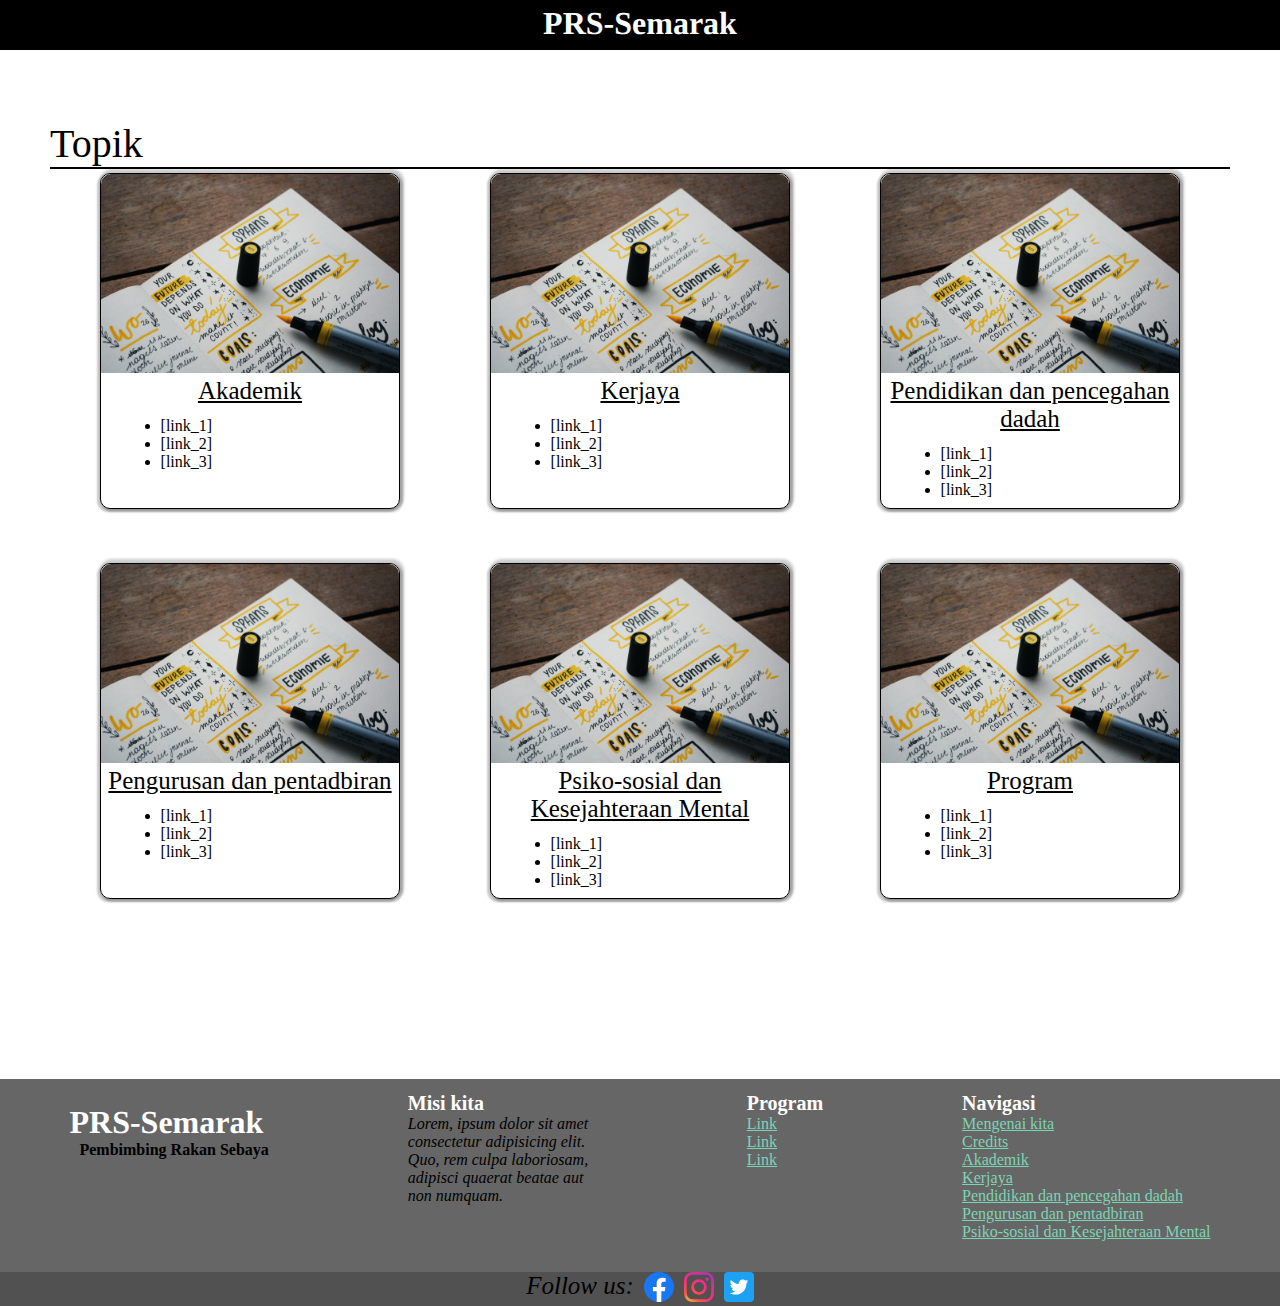
<file: index.html>
<!DOCTYPE html>
<html lang="en">
<head>
    <link href="stylesheet1.css" rel="stylesheet">
    <meta charset="UTF-8">
    <meta http-equiv="X-UA-Compatible" content="IE=edge">
    <meta name="viewport" content="width=device-width, initial-scale=1.0">
    <title>PRS-Semarak</title>
</head>
<body>
    <header>
        <h1>PRS-Semarak</h1>
    </header>
    <div id="topic-links">
        <p id="topic">Topik</p>
        <div class="topics-links-box">
            <div class="topics-links-box-child">
                <a href="topics.html" target="_blank"><img class="topic-img" src="estee-janssens-zEqkUMiMxMI-unsplash.jpg" alt="An image here"></a>
                <a id="topic-link-title" href="topics.html" target="_blank">Akademik</a>
                <ul class="topic-ul">
                    <li>[link_1]</li>
                    <li>[link_2]</li>
                    <li>[link_3]</li>
                </ul>
            </div>
            <div class="topics-links-box-child">
                <img class="topic-img" src="estee-janssens-zEqkUMiMxMI-unsplash.jpg" alt="An image here">
                <a id="topic-link-title" href="#">Kerjaya</a>
                <ul class="topic-ul">
                    <li>[link_1]</li>
                    <li>[link_2]</li>
                    <li>[link_3]</li>
                </ul>
            </div>
            <div class="topics-links-box-child">
                <img class="topic-img" src="estee-janssens-zEqkUMiMxMI-unsplash.jpg" alt="An image here">
                <a id="topic-link-title" href="#">Pendidikan dan pencegahan dadah</a>
                <ul class="topic-ul">
                    <li>[link_1]</li>
                    <li>[link_2]</li>
                    <li>[link_3]</li>
                </ul>
            </div>
            <div class="topics-links-box-child">
                <img class="topic-img" src="estee-janssens-zEqkUMiMxMI-unsplash.jpg" alt="An image here">
                <a id="topic-link-title" href="#">Pengurusan dan pentadbiran</a>
                <ul class="topic-ul">
                    <li>[link_1]</li>
                    <li>[link_2]</li>
                    <li>[link_3]</li>
                </ul>
            </div>
            <div class="topics-links-box-child">
                <img class="topic-img" src="estee-janssens-zEqkUMiMxMI-unsplash.jpg" alt="An image here">
                <a id="topic-link-title" href="#">Psiko-sosial dan Kesejahteraan Mental</a>
                <ul class="topic-ul">
                    <li>[link_1]</li>
                    <li>[link_2]</li>
                    <li>[link_3]</li>
                </ul>
            </div>
            <div class="topics-links-box-child">
                <img class="topic-img" src="estee-janssens-zEqkUMiMxMI-unsplash.jpg" alt="An image here">
                <a id="topic-link-title" href="#">Program</a>
                <ul class="topic-ul">
                    <li>[link_1]</li>
                    <li>[link_2]</li>
                    <li>[link_3]</li>
                </ul>
            </div>
        </div>
    </div>
    <footer id="footer">
        <div class="footer-nav">
        <div class="sometexts-child"> 
            <h1 class="footer-h1">PRS-Semarak</h1>
            <p class="prs-style">Pembimbing Rakan Sebaya</p>
        </div>
        <div class="ourmission-child">
            <h2 class="yet-another-heading">Misi kita</h2>
            <p style="overflow: auto;"><em>Lorem, ipsum dolor sit amet consectetur adipisicing elit. Quo, rem culpa laboriosam, adipisci quaerat beatae aut non numquam.</em></p>
        </div>
        <div class="events-child">
            <h3 class="yet-another-heading">Program</h3>
            <ul class="none-ul">
                <li><a class="nav-links" href="">Link</a></li>
                <li><a class="nav-links" href="">Link</a></li>
                <li><a class="nav-links" href="">Link</a></li>
            </ul>
        </div>
        <div class="navigations-child">
            <h4 class="yet-another-heading">Navigasi</h4>
            <ul class="none-ul">
                <li><a class="nav-links" href="">Mengenai kita</a></li>
                <li><a class="nav-links" target="_blank" href="">Credits</a></li>
                <li><a class="nav-links" href="">Akademik</a></li>
                <li><a class="nav-links" href="">Kerjaya</a></li>
                <li><a class="nav-links" href="">Pendidikan dan pencegahan dadah</a></li>
                <li><a class="nav-links" href="">Pengurusan dan pentadbiran</a></li>
                <li><a class="nav-links" href="">Psiko-sosial dan Kesejahteraan Mental</a></li>
            </ul>
        </div>
        </div>
        <div id="social-media-links">
            <p class="bottom-footer-p"><em>Follow us:</em></p>
                <a href=""><img class="logo" src="iconfinder_1_Facebook_colored_svg_copy_5296499.svg" alt="facebook logo"></a>
                <a href=""><img class="logo" src="iconfinder_1_Instagram_colored_svg_1_5296765.svg" alt="instagram logo"></a>
                <a href=""><img class="logo" src="iconfinder_1_Twitter3_colored_svg_5296516.svg" alt="twitter logo"></a>
        </div>
    </footer>
</body>
</html>
</file>
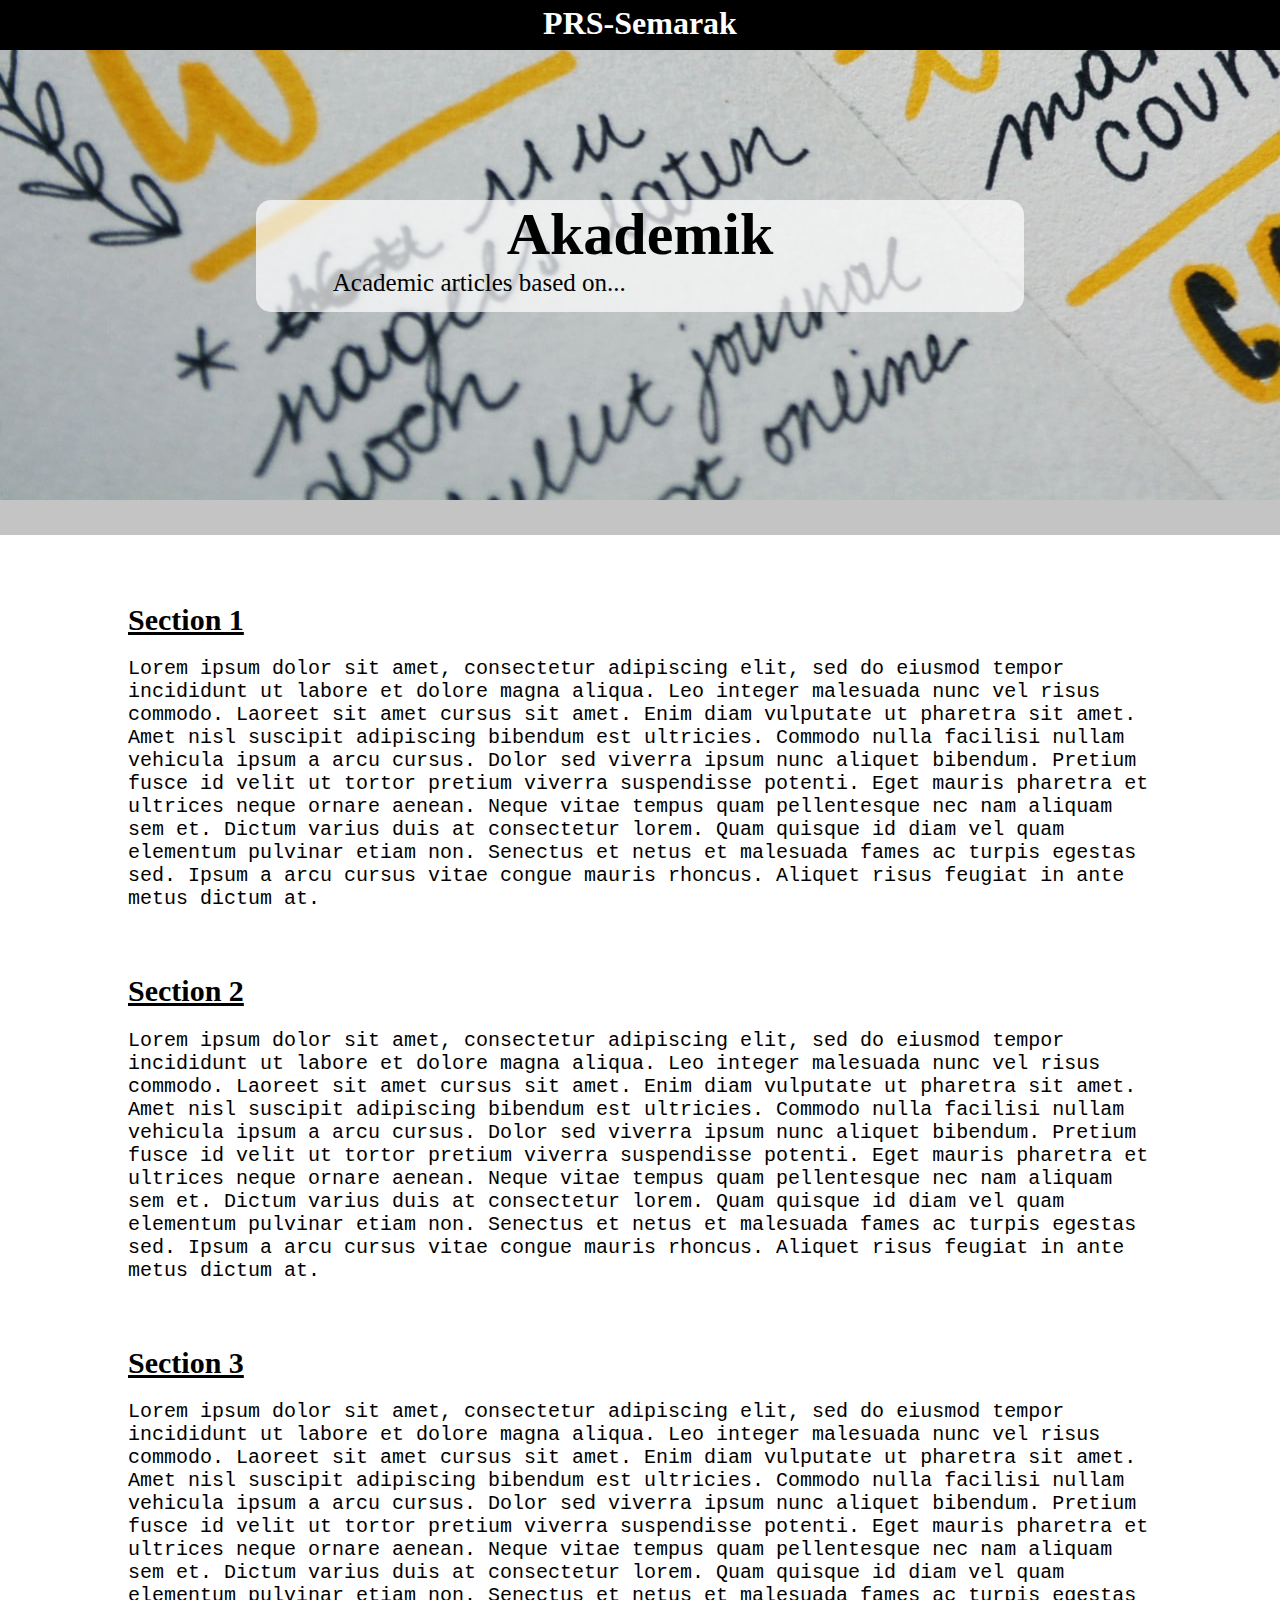
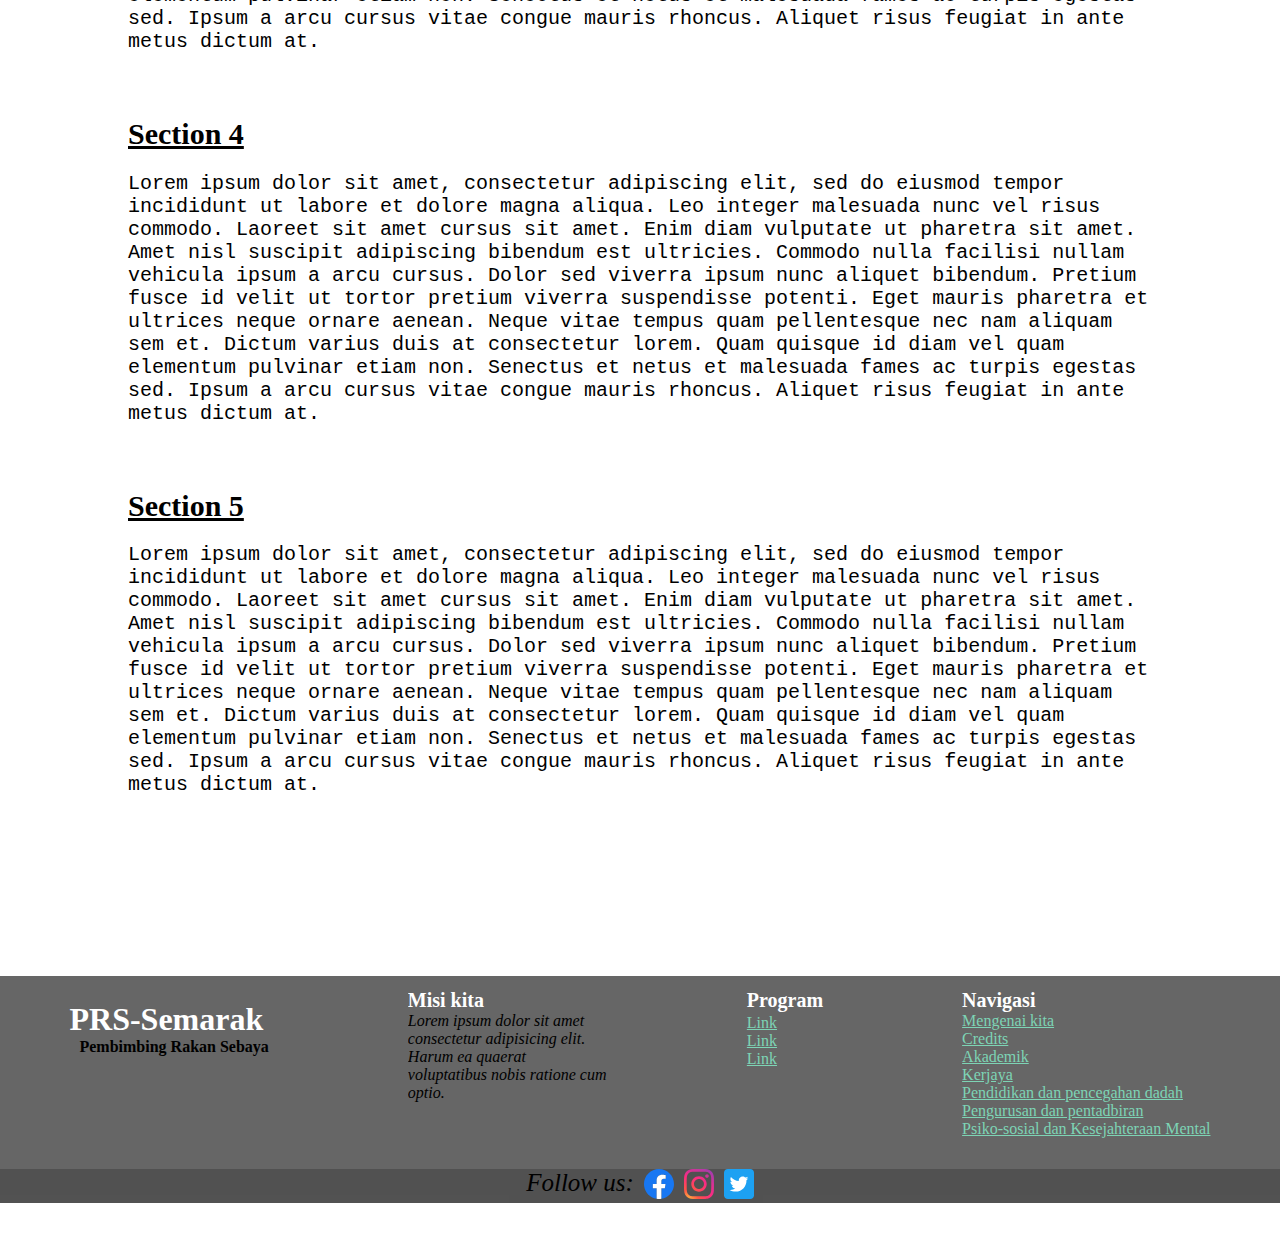
<file: topics.html>
<!DOCTYPE html>
<html lang="en">
<head>
    <link href="stylesheet_topics.css" rel="stylesheet">
    <meta charset="UTF-8">
    <meta http-equiv="X-UA-Compatible" content="IE=edge">
    <meta name="viewport" content="width=device-width, initial-scale=1.0">
    <title>Akademik</title>
</head>
<body>
    <header>
        <h1>PRS-Semarak</h1>
    </header>
    <div class="top-div">
        <img class="Academic_background_top-div" src="estee-janssens-zEqkUMiMxMI-unsplash.jpg" alt="an image here">
        <div class="title-and-description">
            <h2>Akademik</h2>
            <dl>Academic articles based on...</dl>
        </div>
    </div>
    <section id="section1">
        <h3>Section 1</h3>
        <p>Lorem ipsum dolor sit amet, consectetur adipiscing elit, sed do eiusmod tempor incididunt ut labore et dolore magna aliqua. Leo integer malesuada nunc vel risus commodo. Laoreet sit amet cursus sit amet. Enim diam vulputate ut pharetra sit amet. Amet nisl suscipit adipiscing bibendum est ultricies. Commodo nulla facilisi nullam vehicula ipsum a arcu cursus. Dolor sed viverra ipsum nunc aliquet bibendum. Pretium fusce id velit ut tortor pretium viverra suspendisse potenti. Eget mauris pharetra et ultrices neque ornare aenean. Neque vitae tempus quam pellentesque nec nam aliquam sem et. Dictum varius duis at consectetur lorem. Quam quisque id diam vel quam elementum pulvinar etiam non. Senectus et netus et malesuada fames ac turpis egestas sed. Ipsum a arcu cursus vitae congue mauris rhoncus. Aliquet risus feugiat in ante metus dictum at.</p>
    </section>
    <section id="section2">
        <h3>Section 2</h3>
        <p>Lorem ipsum dolor sit amet, consectetur adipiscing elit, sed do eiusmod tempor incididunt ut labore et dolore magna aliqua. Leo integer malesuada nunc vel risus commodo. Laoreet sit amet cursus sit amet. Enim diam vulputate ut pharetra sit amet. Amet nisl suscipit adipiscing bibendum est ultricies. Commodo nulla facilisi nullam vehicula ipsum a arcu cursus. Dolor sed viverra ipsum nunc aliquet bibendum. Pretium fusce id velit ut tortor pretium viverra suspendisse potenti. Eget mauris pharetra et ultrices neque ornare aenean. Neque vitae tempus quam pellentesque nec nam aliquam sem et. Dictum varius duis at consectetur lorem. Quam quisque id diam vel quam elementum pulvinar etiam non. Senectus et netus et malesuada fames ac turpis egestas sed. Ipsum a arcu cursus vitae congue mauris rhoncus. Aliquet risus feugiat in ante metus dictum at.</p>
    </section>
    <section id="section3">
        <h3>Section 3</h3>
        <p>Lorem ipsum dolor sit amet, consectetur adipiscing elit, sed do eiusmod tempor incididunt ut labore et dolore magna aliqua. Leo integer malesuada nunc vel risus commodo. Laoreet sit amet cursus sit amet. Enim diam vulputate ut pharetra sit amet. Amet nisl suscipit adipiscing bibendum est ultricies. Commodo nulla facilisi nullam vehicula ipsum a arcu cursus. Dolor sed viverra ipsum nunc aliquet bibendum. Pretium fusce id velit ut tortor pretium viverra suspendisse potenti. Eget mauris pharetra et ultrices neque ornare aenean. Neque vitae tempus quam pellentesque nec nam aliquam sem et. Dictum varius duis at consectetur lorem. Quam quisque id diam vel quam elementum pulvinar etiam non. Senectus et netus et malesuada fames ac turpis egestas sed. Ipsum a arcu cursus vitae congue mauris rhoncus. Aliquet risus feugiat in ante metus dictum at.</p>
    </section>
    <section id="section4">
        <h3>Section 4</h3>
        <p>Lorem ipsum dolor sit amet, consectetur adipiscing elit, sed do eiusmod tempor incididunt ut labore et dolore magna aliqua. Leo integer malesuada nunc vel risus commodo. Laoreet sit amet cursus sit amet. Enim diam vulputate ut pharetra sit amet. Amet nisl suscipit adipiscing bibendum est ultricies. Commodo nulla facilisi nullam vehicula ipsum a arcu cursus. Dolor sed viverra ipsum nunc aliquet bibendum. Pretium fusce id velit ut tortor pretium viverra suspendisse potenti. Eget mauris pharetra et ultrices neque ornare aenean. Neque vitae tempus quam pellentesque nec nam aliquam sem et. Dictum varius duis at consectetur lorem. Quam quisque id diam vel quam elementum pulvinar etiam non. Senectus et netus et malesuada fames ac turpis egestas sed. Ipsum a arcu cursus vitae congue mauris rhoncus. Aliquet risus feugiat in ante metus dictum at.</p>
    </section>
    <section id="section5">
        <h3>Section 5</h3>
        <p>Lorem ipsum dolor sit amet, consectetur adipiscing elit, sed do eiusmod tempor incididunt ut labore et dolore magna aliqua. Leo integer malesuada nunc vel risus commodo. Laoreet sit amet cursus sit amet. Enim diam vulputate ut pharetra sit amet. Amet nisl suscipit adipiscing bibendum est ultricies. Commodo nulla facilisi nullam vehicula ipsum a arcu cursus. Dolor sed viverra ipsum nunc aliquet bibendum. Pretium fusce id velit ut tortor pretium viverra suspendisse potenti. Eget mauris pharetra et ultrices neque ornare aenean. Neque vitae tempus quam pellentesque nec nam aliquam sem et. Dictum varius duis at consectetur lorem. Quam quisque id diam vel quam elementum pulvinar etiam non. Senectus et netus et malesuada fames ac turpis egestas sed. Ipsum a arcu cursus vitae congue mauris rhoncus. Aliquet risus feugiat in ante metus dictum at.</p>
    </section>
    <footer id="footer">
        <div class="footer-nav">
        <div class="sometexts-child"> 
            <h1 class="footer-h1">PRS-Semarak</h1>
            <p class="prs-style">Pembimbing Rakan Sebaya</p>
        </div>
        <div class="ourmission-child">
            <h2 class="yet-another-heading">Misi kita</h2>
            <p style="overflow: auto;"><em>Lorem ipsum dolor sit amet consectetur adipisicing elit. Harum ea quaerat voluptatibus nobis ratione cum optio.</em></p>
        </div>
        <div class="events-child">
            <h3 class="yet-another-heading">Program</h3>
            <ul class="none-ul">
                <li><a class="nav-links" href="">Link</a></li>
                <li><a class="nav-links" href="">Link</a></li>
                <li><a class="nav-links" href="">Link</a></li>
            </ul>
        </div>
        <div class="navigations-child">
            <h4 class="yet-another-heading">Navigasi</h4>
            <ul class="none-ul">
                <li><a class="nav-links" href="">Mengenai kita</a></li>
                <li><a class="nav-links" target="_blank" href="">Credits</a></li>
                <li><a class="nav-links" href="">Akademik</a></li>
                <li><a class="nav-links" href="">Kerjaya</a></li>
                <li><a class="nav-links" href="">Pendidikan dan pencegahan dadah</a></li>
                <li><a class="nav-links" href="">Pengurusan dan pentadbiran</a></li>
                <li><a class="nav-links" href="">Psiko-sosial dan Kesejahteraan Mental</a></li>
            </ul>
        </div>
        </div>
        <div id="social-media-links">
            <p class="bottom-footer-p"><em>Follow us:</em></p>
                <a href=""><img class="logo" src="iconfinder_1_Facebook_colored_svg_copy_5296499.svg" alt="facebook logo"></a>
                <a href=""><img class="logo" src="iconfinder_1_Instagram_colored_svg_1_5296765.svg" alt="instagram logo"></a>
                <a href=""><img class="logo" src="iconfinder_1_Twitter3_colored_svg_5296516.svg" alt="twitter logo"></a>
        </div>
    </footer>
</body>
</html>
</file>
<file: stylesheet1.css>
* {
    box-sizing: border-box;
    padding: 0;
    border: 0;
    margin: 0;
}  

header {
    position: fixed;
    top: 0px;
    width: 100%;
    height: 50px;
    padding: 0;
    margin: 0;
    background-color: black;
    z-index: 1;
}

h1 {
    color: white;
    text-align: center;
    margin-top: 5px;
    text-rendering: geometricPrecision;
    -webkit-font-smoothing: antialiased;
}

#topic-links {
    position: relative;
    top: 120px;
    margin-left: 50px;
    margin-right: 50px;
    z-index: 0;
}

#topic {
    font-size: 2.5em;
    border-bottom: 2px solid black;
    margin-bottom: 0;
    padding-bottom: 0;
}

.topics-links-box {
    display: flex;
    flex-direction: row;
    flex-wrap: wrap;
    justify-content: space-between;
    margin: -50px 50px 0px 50px;
}

.topics-links-box-child {
    border: 1px solid black;
    border-radius: 10px;
    width: 300px;
    margin-top: 5%;
    text-align: center;
    box-shadow: -2px 2px 2px 1px rgba(0, 0, 0, 0.2), 2px 2px 2px 1px rgba(0, 0, 0, 0.2), 2px -2px 3px 2px rgba(0, 0, 0, 0.2)
}

.topic-img {
    width: 100%;
    border-top-left-radius: 10px;
    border-top-right-radius: 10px;
}

#topic-link-title {
    color: black;
    font-size: 25px;
}

.topic-ul {
    text-align: left;
    margin-top: 4%;
    margin-left: 20%;
    padding-bottom: 3%;

}

#footer {
    position: relative;
    top: 200px;
    width: 100%;
    height: auto;
    background: rgba(0, 0, 0, 0.6);
}

.footer-nav {
    display: flex;
    flex-wrap: wrap;
    flex-direction: row;
    justify-content: space-around;
}

.footer-h1 {
    color: white;
    text-align: left;
    font-size: 2em;
    padding-top: 20px;
    padding-left: 0px;
}

.prs-style {
    font-size: 1em;
    font-weight: bold;
    padding-left: 10px;
}

.slogan-style {
    font-size: 2em;
    margin-top: 10%;
    padding-left: 10px;
}

.ourmission-child {
    margin-top: 1%;
    overflow: hidden;
    width: 200px;
    height: 180px;
}

.events-child {
    margin-top: 1%;
}

.navigations-child {
    margin-top: 1%;
}

.none-ul {
    list-style-type: none;
    color: #7DD4B5;
}

@media (max-height: 2000px) {
    #footer {
        position: relative;
        top: 300px;
        width: 100%;
        height: auto;
        background: rgba(0, 0, 0, 0.6);
    }
}

@media (max-width: 1200px) {
    .topics-links-box {
        display: flex;
        flex-direction: row;
        flex-wrap: wrap;
        justify-content: space-between;
        margin: -10px 50px 0px 50px;
    }

}

@media (max-width: 900px) {
    .topics-links-box {
        display: flex;
        flex-direction: row;
        flex-wrap: wrap;
        justify-content: space-between;
        margin: 0px 50px 0px 50px;
    }

}

@media (max-width: 500px) {
    .topics-links-box {
        display: flex;
        flex-direction: row;
        flex-wrap: wrap;
        justify-content: space-between;
        margin: 20px 50px 0px 50px;
    }

    .topics-links-box-child {
        border: 1px solid black;
        border-radius: 10px;
        width: 300px;
        margin-top: 20%;
        text-align: center;
        box-shadow: -2px 2px 2px 1px rgba(0, 0, 0, 0.2), 2px 2px 2px 1px rgba(0, 0, 0, 0.2), 2px -2px 3px 2px rgba(0, 0, 0, 0.2)
    }


}

@media (max-width: 795px) {

}

#social-media-links {
    display: flex;
    flex-direction: row;
    justify-content: center;
    background: rgba(0, 0, 0, 0.2);
}

.bottom-footer-p {
    font-size: 25px;
}

.logo {
    margin-left: 10px;
    width: 30px;
}

.yet-another-heading {
    color: white;
    font-size: 20px;
}

.nav-links {
    color: #7DD4B5;
}
</file>
<file: stylesheet_topics.css>
* {
    box-sizing: border-box;
    padding: 0;
    border: 0;
    margin: 0;
}  

header {
    position: fixed;
    top: 0px;
    width: 100%;
    height: 50px;
    padding: 0;
    margin: 0;
    background-color: black;
    z-index: 2;
}

h1 {
    color: white;
    text-align: center;
    margin-top: 5px;
}

.top-div {
    height: auto;
    width: auto;
    overflow: hidden;
}

.Academic_background_top-div {
    height: auto;
    width: auto;
    z-index: 0;
    border-bottom: 35px solid #C4C4C4;
    margin-top: -1500px;
}

.title-and-description {
    position: absolute;
    width: 60%;
    height: auto;
    margin-left: 20%;
    top: 200px;
    background: rgba(255, 255, 255, 0.7);
    border-radius: 15px;
    z-index: 1;
    text-align: center;
}

h2 {
    font-size: 60px; 
}

dl {
    text-align: left;
    font-size: 25px;
    margin-left: 10%;
    margin-right: 10%;
    margin-bottom: 2%;
}

h3 {
    font-size: 30px;
    text-decoration: underline;
    margin-bottom: 2%;
}

section {
    margin-left: 10%;
    margin-right: 10%;
    margin-top: 5%;
}

section p {
    font-size: 20px;
    font-family: monospace;
}

#footer {
    position: relative;
    top: 180px;
    width: 100%;
    height: auto;
    background: rgba(0, 0, 0, 0.6);
}

.footer-nav {
    display: flex;
    flex-wrap: wrap;
    flex-direction: row;
    justify-content: space-around;
}

.footer-h1 {
    color: white;
    text-align: left;
    font-size: 2em;
    padding-top: 20px;
    padding-left: 0px;
}

.prs-style {
    font-size: 1em;
    font-weight: bold;
    padding-left: 10px;
}

.slogan-style {
    font-size: 2em;
    margin-top: 10%;
    padding-left: 10px;
}

.ourmission-child {
    margin-top: 1%;
    overflow: hidden;
    width: 200px;
    height: 180px;
}

.events-child {
    margin-top: 1%;
}

.navigations-child {
    margin-top: 1%;
}

.none-ul {
    list-style-type: none;
    color: #7DD4B5;
}

@media (min-width: 2000px) {
    h2 {
        font-size: 80px; 
    }
    
    dl {
        text-align: left;
        font-size: 40px;
        margin-left: 10%;
        margin-right: 10%;
        margin-bottom: 2%;
    }

    section p {
        font-size: 30px;
    }
}

@media (max-height: 2000px) {
    
}

@media (max-width: 1200px) {

}

@media (max-width: 900px) {

}

@media (max-width: 500px) {
    h2 {
        font-size: 35px; 
    }
    
    dl {
        text-align: left;
        font-size: 15px;
        margin-left: 10%;
        margin-right: 10%;
        margin-bottom: 2%;
    }

    section {
        margin-left: 10%;
        margin-right: 10%;
        margin-top: 19%
    }
}

@media (max-width: 795px) {

}

#social-media-links {
    display: flex;
    flex-direction: row;
    justify-content: center;
    background: rgba(0, 0, 0, 0.2);
}

.bottom-footer-p {
    font-size: 25px;
}

.logo {
    margin-left: 10px;
    width: 30px;
}

.yet-another-heading {
    color: white;
    font-size: 20px;
    text-decoration: none;
}

.nav-links {
    color: #7DD4B5;
}
</file>
